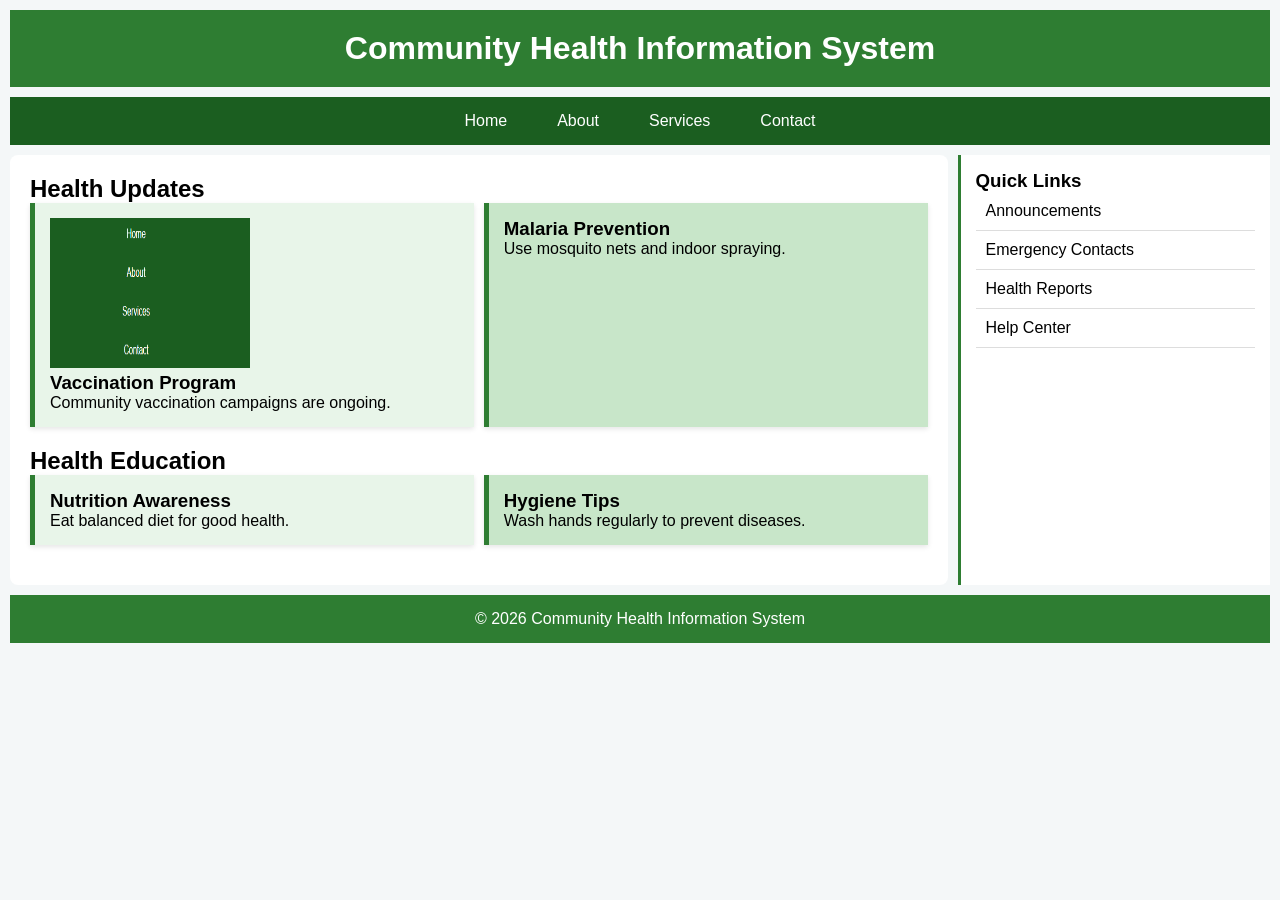
<file: index.html>
<!DOCTYPE html>
<html lang="en">

<head>
    <meta charset="UTF-8">
    <title>Community Health Information System</title>
    <link rel="stylesheet" href="index.css">
</head>

<body>

<div class="container">

    <!-- HEADER -->
    <header>
        <h1>Community Health Information System</h1>
    </header>

    <!-- NAVIGATION -->
    <nav>
        <ul>
            <li><a href="#">Home</a></li>
            <li><a href="#">About</a></li>
            <li><a href="#">Services</a></li>
            <li><a href="#">Contact</a></li>
        </ul>
    </nav>

    <!-- MAIN CONTENT -->
    <main>

        <!-- SECTION 1 -->
        <section>
            <h2>Health Updates</h2>

            <div class="articles">
                <article>
                    <img class="image" src="image.png" alt="Vaccination Program">
                    <h3>Vaccination Program</h3>
                    <p>Community vaccination campaigns are ongoing.</p>
                </article>

                <article>
                    <h3>Malaria Prevention</h3>
                    <p>Use mosquito nets and indoor spraying.</p>
                </article>
            </div>
        </section>

        <!-- SECTION 2 -->
        <section>
            <h2>Health Education</h2>

            <div class="articles">
                <article>
                    <h3>Nutrition Awareness</h3>
                    <p>Eat balanced diet for good health.</p>
                </article>

                <article>
                    <h3>Hygiene Tips</h3>
                    <p>Wash hands regularly to prevent diseases.</p>
                </article>
            </div>
        </section>

    </main>

    <!-- SIDEBAR -->
    <aside>
        <h3>Quick Links</h3>
        <ul>
            <li>Announcements</li>
            <li>Emergency Contacts</li>
            <li>Health Reports</li>
            <li>Help Center</li>
        </ul>
    </aside>

    <!-- FOOTER -->
    <footer>
        <p>&copy; 2026 Community Health Information System</p>
    </footer>

</div>

</body>
</html>
</file>
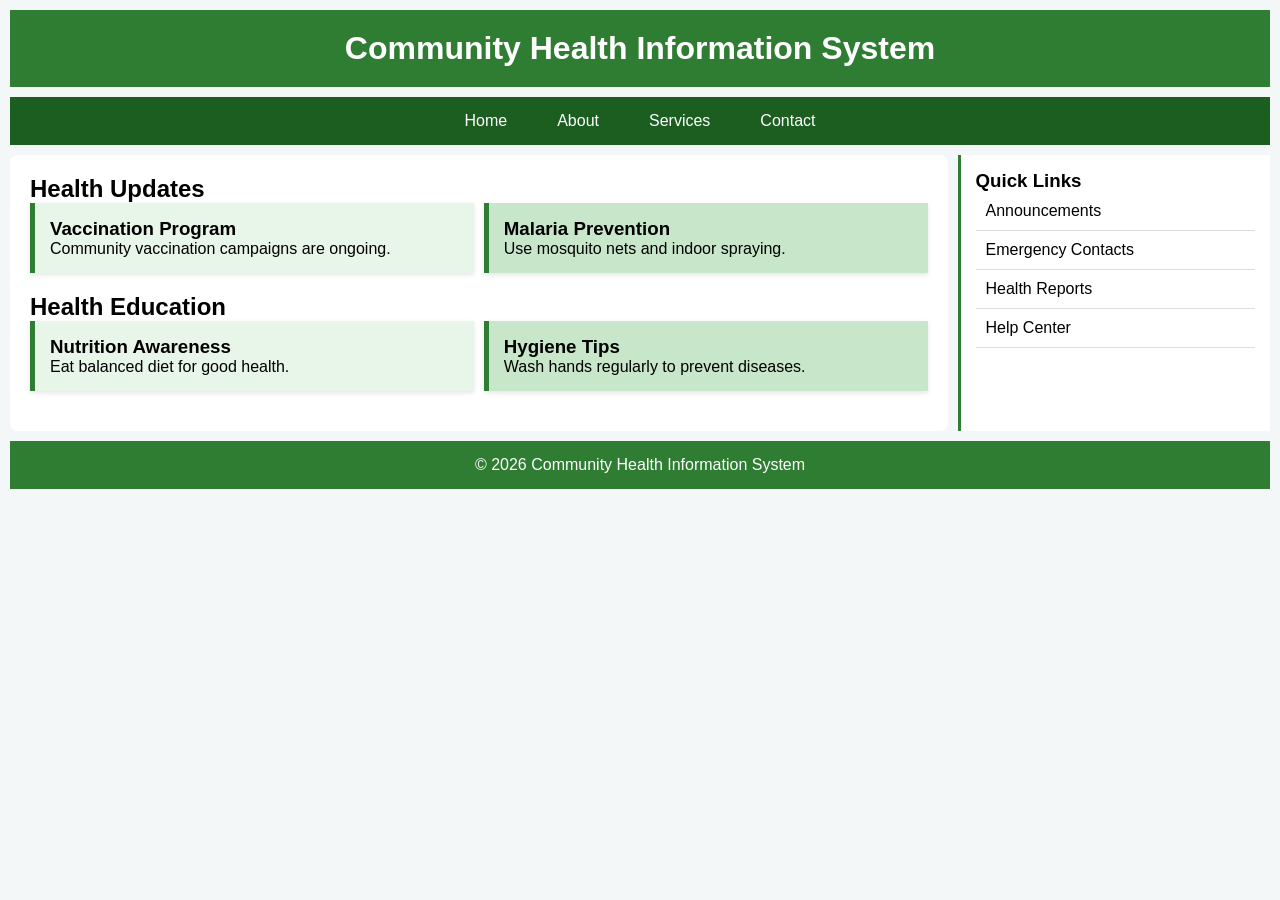
<file: assignment5.html>
<!DOCTYPE html>
<html lang="en">

<head>
    <meta charset="UTF-8">
    <title>Community Health Information System</title>
    <link rel="stylesheet" href="index.css">
</head>

<body>

<div class="container">

    <!-- HEADER -->
    <header>
        <h1>Community Health Information System</h1>
    </header>

    <!-- NAVIGATION -->
    <nav>
        <ul>
            <li><a href="#">Home</a></li>
            <li><a href="#">About</a></li>
            <li><a href="#">Services</a></li>
            <li><a href="#">Contact</a></li>
        </ul>
    </nav>

    <!-- MAIN CONTENT -->
    <main>

        <!-- SECTION 1 -->
        <section>
            <h2>Health Updates</h2>

            <div class="articles">
                <article>
                    <h3>Vaccination Program</h3>
                    <p>Community vaccination campaigns are ongoing.</p>
                </article>

                <article>
                    <h3>Malaria Prevention</h3>
                    <p>Use mosquito nets and indoor spraying.</p>
                </article>
            </div>
        </section>

        <!-- SECTION 2 -->
        <section>
            <h2>Health Education</h2>

            <div class="articles">
                <article>
                    <h3>Nutrition Awareness</h3>
                    <p>Eat balanced diet for good health.</p>
                </article>

                <article>
                    <h3>Hygiene Tips</h3>
                    <p>Wash hands regularly to prevent diseases.</p>
                </article>
            </div>
        </section>

    </main>

    <!-- SIDEBAR -->
    <aside>
        <h3>Quick Links</h3>
        <ul>
            <li>Announcements</li>
            <li>Emergency Contacts</li>
            <li>Health Reports</li>
            <li>Help Center</li>
        </ul>
    </aside>

    <!-- FOOTER -->
    <footer>
        <p>&copy; 2026 Community Health Information System</p>
    </footer>

</div>

</body>
</html>
</file>
<file: index.css>
/* ===== BASIC RESET ===== */
        * {
            margin: 0;
            padding: 0;
            box-sizing: border-box;
            font-family: Arial, sans-serif;
        }
.image{
    width:200px;
    height:150px;
}
        body {
            background: #f4f7f8;
        }

        /* ===== GRID LAYOUT ===== */
        .container {
            display: grid;
            grid-template-areas:
                "header header"
                "nav nav"
                "main sidebar"
                "footer footer";
            grid-template-columns: 3fr 1fr;
            gap: 10px;
            padding: 10px;
        }

        /* ===== HEADER ===== */
        header {
            grid-area: header;
            background: #2e7d32;
            color: white;
            padding: 20px;
            text-align: center;
            animation: fadeIn 2s ease-in;
        }

        /* ===== NAVIGATION ===== */
        nav {
            grid-area: nav;
            background: #1b5e20;
        }

        nav ul {
            display: flex;
            justify-content: center;
            list-style: none;
        }

        nav ul li {
            padding: 15px 25px;
        }

        nav ul li a {
            color: white;
            text-decoration: none;
            transition: 0.3s;
        }

        nav ul li a:hover {
            color: yellow;
        }

        /* ===== MAIN CONTENT ===== */
        main {
            grid-area: main;
            background: white;
            padding: 20px;
            border-radius: 8px;
        }

        /* SECTION STYLING */
        section {
            margin-bottom: 20px;
        }

        /* FLEXBOX FOR ARTICLES */
        .articles {
            display: flex;
            gap: 10px;
            flex-wrap: wrap;
        }

        article {
            flex: 1;
            min-width: 200px;
            background: #e8f5e9;
            padding: 15px;
            border-left: 5px solid #2e7d32;
            box-shadow: 0 2px 5px rgba(0,0,0,0.1);
            transition: transform 0.3s;
        }

        article:hover {
            transform: scale(1.05);
        }

        article:nth-child(2) {
            background: #c8e6c9;
        }

        /* ===== SIDEBAR ===== */
        aside {
            grid-area: sidebar;
            background: #ffffff;
            padding: 15px;
            border-left: 3px solid #2e7d32;
        }

        aside ul {
            list-style: none;
        }

        aside ul li {
            padding: 10px;
            border-bottom: 1px solid #ddd;
        }

        /* ===== FOOTER ===== */
        footer {
            grid-area: footer;
            background: #2e7d32;
            color: white;
            text-align: center;
            padding: 15px;
        }

        /* ===== ANIMATION ===== */
        @keyframes fadeIn {
            from { opacity: 0; }
            to { opacity: 1; }
        }

        /* ===== RESPONSIVE DESIGN ===== */
        @media (max-width: 768px) {
            .container {
                grid-template-areas:
                    "header"
                    "nav"
                    "main"
                    "sidebar"
                    "footer";
                grid-template-columns: 1fr;
            }

            nav ul {
                flex-direction: column;
                text-align: center;
            }

            .articles {
                flex-direction: column;
            }
        }
</file>
